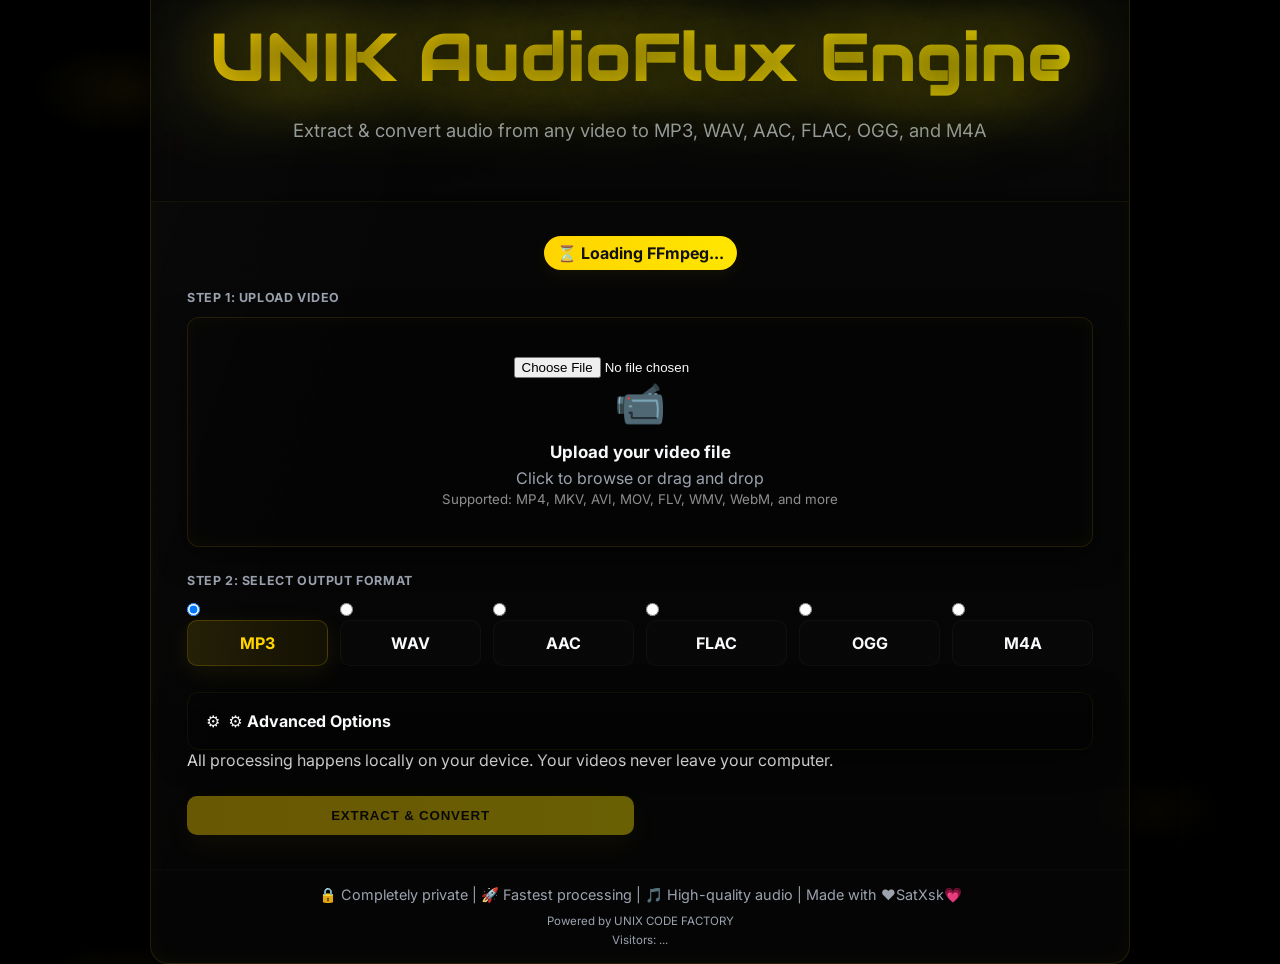
<file: index.html>
<!DOCTYPE html>
<html lang="en">
<head>
    <meta charset="UTF-8">
    <meta name="viewport" content="width=device-width, initial-scale=1.0">
    <meta name="description" content="Extract and convert audio from any video to MP3, WAV, AAC, FLAC, OGG, and M4A - 100% offline, secure, and free.">
    <meta name="theme-color" content="#000000">
    <meta name="apple-mobile-web-app-capable" content="yes">
    <meta name="apple-mobile-web-app-status-bar-style" content="black-translucent">
    <meta name="apple-mobile-web-app-title" content="UNIK AudioFlux Engine">
    <link rel="manifest" href="manifest.json">
    <link rel="apple-touch-icon" href="data:image/svg+xml,<svg xmlns='http://www.w3.org/2000/svg' viewBox='0 0 180 180'><rect fill='%23667eea' width='180' height='180'/><text x='90' y='100' font-size='80' font-weight='bold' fill='white' text-anchor='middle'>♪</text></svg>">
    <link href="https://fonts.googleapis.com/css2?family=Audiowide&family=Inter:wght@300;400;600;700&display=swap" rel="stylesheet">
    <title>UNIK AudioFlux Engine | Extract Audio UNLIMITED</title>
    <link rel="icon" type="image/jpeg" href="logo.jpg">
    <link rel="stylesheet" href="styles.css">
</head>
<body>
    <!-- Animated Lava Loader Modal -->
    <div class="loader-modal" id="loaderModal">
        <div class="loader-overlay"></div>
        <div class="loader-container">
            <div class="lava-core">
                <!-- Expanding waveform rings -->
                <div class="waveform-ring ring-1"></div>
                <div class="waveform-ring ring-2"></div>
                <div class="waveform-ring ring-3"></div>
                
                <!-- Main spinning lava liquid -->
                <div class="lava-liquid"></div>
                
                <!-- Orbiting particles -->
                <div class="orbit orbit-1">
                    <div class="particle particle-1"></div>
                </div>
                <div class="orbit orbit-2">
                    <div class="particle particle-2"></div>
                </div>
                <div class="orbit orbit-3">
                    <div class="particle particle-3"></div>
                </div>
                
                <!-- Glowing center core -->
                <div class="core-glow"></div>
            </div>
            <p class="loader-text">Extracting Audio Features...</p>
        </div>
    </div>

    <div class="container">
        <div class="header">
            <h1><span class="animated-title">UNIK AudioFlux Engine</span></h1>
            <p>Extract & convert audio from any video to MP3, WAV, AAC, FLAC, OGG, and M4A</p>
        </div>

        <div class="content">
            <!-- FFmpeg Status -->
            <div style="text-align: center; margin-bottom: 20px;">
                <div class="ffmpeg-badge" id="ffmpegStatus">⏳ Loading FFmpeg...</div>
            </div>

            <!-- Upload Section -->
            <div class="section">
                <div class="section-title">Step 1: Upload Video</div>
                <div class="upload-zone" id="uploadZone">
                    <input type="file" id="videoInput" accept="video/*" />
                    <div class="upload-icon">📹</div>
                    <div class="upload-text">
                        <h3>Upload your video file</h3>
                        <p>Click to browse or drag and drop</p>
                        <small>Supported: MP4, MKV, AVI, MOV, FLV, WMV, WebM, and more</small>
                    </div>
                </div>
                <div class="file-info" id="fileInfo">
                    <div class="file-icon">📄</div>
                    <div class="file-details">
                        <div class="file-name" id="fileName"></div>
                        <div class="file-size" id="fileSize"></div>
                    </div>
                    <button class="file-clear" id="fileClear" title="Clear">✕</button>
                </div>
            </div>

            <!-- Format Selection -->
            <div class="section">
                <div class="section-title">Step 2: Select Output Format</div>
                <div class="format-grid" id="formatGrid">
                    <div class="format-option">
                        <input type="radio" id="format-mp3" name="format" value="mp3" checked />
                        <label for="format-mp3" class="format-label">MP3</label>
                    </div>
                    <div class="format-option">
                        <input type="radio" id="format-wav" name="format" value="wav" />
                        <label for="format-wav" class="format-label">WAV</label>
                    </div>
                    <div class="format-option">
                        <input type="radio" id="format-aac" name="format" value="aac" />
                        <label for="format-aac" class="format-label">AAC</label>
                    </div>
                    <div class="format-option">
                        <input type="radio" id="format-flac" name="format" value="flac" />
                        <label for="format-flac" class="format-label">FLAC</label>
                    </div>
                    <div class="format-option">
                        <input type="radio" id="format-ogg" name="format" value="ogg" />
                        <label for="format-ogg" class="format-label">OGG</label>
                    </div>
                    <div class="format-option">
                        <input type="radio" id="format-m4a" name="format" value="m4a" />
                        <label for="format-m4a" class="format-label">M4A</label>
                    </div>
                </div>
            </div>

            <!-- Advanced Options -->
            <div class="section">
                <div class="advanced-options">
                    <div class="advanced-options-title collapsed" id="advancedToggle">⚙️ Advanced Options</div>
                    <div class="advanced-content" id="advancedContent">
                        <div class="option-group">
                            <label for="bitrateSelect">Audio Bitrate</label>
                            <select id="bitrateSelect">
                                <option value="128">128 kbps (Low)</option>
                                <option value="192" selected>192 kbps (Medium)</option>
                                <option value="256">256 kbps (High)</option>
                                <option value="320">320 kbps (Very High)</option>
                            </select>
                        </div>

                        <div class="option-group">
                            <label for="samplerateSelect">Sample Rate</label>
                            <select id="samplerateSelect">
                                <option value="44100">44.1 kHz (CD Quality)</option>
                                <option value="48000">48 kHz (Professional)</option>
                                <option value="96000">96 kHz (High Resolution)</option>
                            </select>
                        </div>

                        <div class="option-group">
                            <label for="channelSelect">Audio Channels</label>
                            <select id="channelSelect">
                                <option value="2" selected>Stereo (2 Channels)</option>
                                <option value="1">Mono (1 Channel)</option>
                            </select>
                        </div>
                    </div>
                </div>
                <div class="info-box">All processing happens locally on your device. Your videos never leave your computer.</div>
            </div>

            <!-- Status Box -->
            <div class="status-box" id="statusBox">
                <div class="status-message" id="statusMessage"></div>
                <div class="status-subtext" id="statusSubtext"></div>
                <div class="progress-container" id="progressContainer" style="display: none;">
                    <div class="progress-bar">
                        <div class="progress-fill" id="progressFill"></div>
                    </div>
                </div>
            </div>

            <!-- Download Section -->
            <div class="download-section" id="downloadSection">
                <div class="download-icon">✅</div>
                <div class="download-text">
                    <strong id="downloadFileName"></strong>
                    Ready to download
                </div>
                <button class="btn-download" id="downloadBtn">📥 Download Audio</button>
                <button class="btn-secondary" id="convertAgainBtn">Convert Another</button>
            </div>

            <!-- Action Buttons -->
            <div class="button-group" id="actionButtons">
                <button class="btn-primary" id="convertBtn" disabled>Extract & Convert</button>
            </div>
        </div>

        <div class="footer">
            <p>🔒 Completely private  | 🚀 Fastest processing | 🎵 High-quality audio | Made with ❤️SatXsk💗</p>
            <p style="margin-top: 10px; font-size: 0.8em;">Powered by UNIX CODE FACTORY</p>
            <p id="visitorCounter" style="margin-top: 5px; font-size: 0.8em;">Visitors: <span id="visitorCount">...</span></p>
        </div>
    </div>

    <!-- Cross-Origin Isolation Service Worker (fixes GitHub Pages loading) -->
    <script src="coi-serviceworker.min.js"></script>

    <!-- FFmpeg.wasm Scripts (local vendored files) -->
    <!-- Place real files in /ffmpeg as described in /ffmpeg/README.txt -->
    <script async src="ffmpeg/ffmpeg.min.js"></script>

    <!-- Service Worker Registration disabled in favor of coi-serviceworker
         which handles Cross-Origin headers required by FFmpeg.wasm -->

    <script>
        const { createFFmpeg, fetchFile } = FFmpeg;

        // State Management
        const state = {
            ffmpeg: null,
            videoFile: null,
            outputFormat: 'mp3',
            isProcessing: false,
            isFFmpegReady: false,
            generatedBlob: null,
        };

        // visitor counter helper
        function updateVisitorCount() {
            fetch('/visitor-count')
                .then((r) => r.json())
                .then((d) => {
                    document.getElementById('visitorCount').textContent = d.count;
                })
                .catch((e) => console.error('Error fetching visitor count', e));
        }

        // call once page loads, but only if served via http/https (not file://)
        window.addEventListener('load', () => {
            if (/^https?:/.test(location.protocol)) {
                updateVisitorCount();
            }
        });

        // DOM Elements
        const elements = {
            ffmpegStatus: document.getElementById('ffmpegStatus'),
            uploadZone: document.getElementById('uploadZone'),
            videoInput: document.getElementById('videoInput'),
            fileInfo: document.getElementById('fileInfo'),
            fileName: document.getElementById('fileName'),
            fileSize: document.getElementById('fileSize'),
            fileClear: document.getElementById('fileClear'),
            formatGrid: document.getElementById('formatGrid'),
            advancedToggle: document.getElementById('advancedToggle'),
            advancedContent: document.getElementById('advancedContent'),
            bitrateSelect: document.getElementById('bitrateSelect'),
            samplerateSelect: document.getElementById('samplerateSelect'),
            channelSelect: document.getElementById('channelSelect'),
            statusBox: document.getElementById('statusBox'),
            statusMessage: document.getElementById('statusMessage'),
            statusSubtext: document.getElementById('statusSubtext'),
            progressContainer: document.getElementById('progressContainer'),
            progressFill: document.getElementById('progressFill'),
            downloadSection: document.getElementById('downloadSection'),
            downloadFileName: document.getElementById('downloadFileName'),
            downloadBtn: document.getElementById('downloadBtn'),
            convertAgainBtn: document.getElementById('convertAgainBtn'),
            convertBtn: document.getElementById('convertBtn'),
            actionButtons: document.getElementById('actionButtons'),
        };

        // Initialize FFmpeg using createFFmpeg (network-first)
        async function initFFmpeg() {
            try {
                // Ensure the FFmpeg script bundle is present (vendored in /ffmpeg)
                if (typeof FFmpeg === 'undefined') {
                    elements.ffmpegStatus.textContent = '❌ FFmpeg scripts missing';
                    showStatus('error', 'FFmpeg Not Found', 'Place ffmpeg.min.js, ffmpeg-core.js, and ffmpeg-core.wasm in /ffmpeg. See /ffmpeg/README.txt');
                    return;
                }

                // createFFmpeg will load core from local /ffmpeg
                state.ffmpeg = createFFmpeg({
                    log: true,
                    corePath: 'ffmpeg/ffmpeg-core.js'
                });

                // Logger and progress hooks
                try { state.ffmpeg.setLogger(({ type, message }) => console.log(`[FFmpeg ${type}] ${message}`)); } catch (e) {}
                try { state.ffmpeg.setProgress(({ ratio }) => updateProgress(Math.round(ratio * 100))); } catch (e) {}

                elements.ffmpegStatus.textContent = '⏳ Loading FFmpeg...';
                await state.ffmpeg.load();

                state.isFFmpegReady = true;
                elements.ffmpegStatus.textContent = '✅ Ready to use';
                elements.ffmpegStatus.classList.add('ready');
                elements.convertBtn.disabled = false;
            } catch (error) {
                console.error('FFmpeg initialization failed:', error);
                showStatus('error', 'FFmpeg Failed', 'Failed to load FFmpeg. Please refresh the page.');
                elements.ffmpegStatus.textContent = '❌ FFmpeg Failed';
            }
        }

        // Initialize on page load
        window.addEventListener('load', initFFmpeg);

        // Upload Zone Handlers
        elements.uploadZone.addEventListener('click', () => {
            elements.videoInput.click();
        });

        elements.uploadZone.addEventListener('dragover', (e) => {
            e.preventDefault();
            elements.uploadZone.classList.add('drag-over');
        });

        elements.uploadZone.addEventListener('dragleave', () => {
            elements.uploadZone.classList.remove('drag-over');
        });

        elements.uploadZone.addEventListener('drop', (e) => {
            e.preventDefault();
            elements.uploadZone.classList.remove('drag-over');
            const files = e.dataTransfer.files;
            if (files.length > 0) {
                handleFileSelect(files[0]);
            }
        });

        elements.videoInput.addEventListener('change', (e) => {
            if (e.target.files.length > 0) {
                handleFileSelect(e.target.files[0]);
            }
        });

        function handleFileSelect(file) {
            if (!file.type.startsWith('video/')) {
                showStatus('error', 'Invalid File', 'Please upload a video file.');
                return;
            }

            state.videoFile = file;
            elements.fileName.textContent = file.name;
            elements.fileSize.textContent = `${(file.size / (1024 * 1024)).toFixed(2)} MB`;
            elements.fileInfo.classList.add('show');
            elements.convertBtn.disabled = false;
        }

        elements.fileClear.addEventListener('click', () => {
            state.videoFile = null;
            elements.videoInput.value = '';
            elements.fileInfo.classList.remove('show');
            elements.convertBtn.disabled = true;
            elements.downloadSection.classList.remove('show');
            elements.statusBox.classList.remove('show');
        });

        // Format Selection
        document.querySelectorAll('input[name="format"]').forEach((radio) => {
            radio.addEventListener('change', (e) => {
                state.outputFormat = e.target.value;
            });
        });

        // Advanced Options Toggle
        elements.advancedToggle.addEventListener('click', () => {
            elements.advancedToggle.classList.toggle('collapsed');
            elements.advancedContent.classList.toggle('show');
        });

        // Status Display
        function showStatus(type, title, message, showProgress = false) {
            elements.statusBox.className = `status-box show ${type}`;
            elements.statusMessage.textContent = title;
            elements.statusSubtext.textContent = message;

            if (showProgress) {
                elements.progressContainer.style.display = 'block';
                elements.progressFill.style.width = '0%';
            } else {
                elements.progressContainer.style.display = 'none';
            }
        }

        function updateProgress(percentage) {
            elements.progressFill.style.width = `${Math.min(percentage, 100)}%`;
        }

        // Main Conversion Function
        elements.convertBtn.addEventListener('click', async () => {
            if (!state.videoFile) {
                showStatus('error', 'No File Selected', 'Please upload a video file first.');
                return;
            }

            if (!state.isFFmpegReady) {
                showStatus('error', 'FFmpeg Not Ready', 'Please wait for FFmpeg to load.');
                return;
            }

            await convertVideo();
        });

        async function convertVideo() {
            state.isProcessing = true;
            elements.convertBtn.disabled = true;
            elements.downloadSection.classList.remove('show');
            updateProgress(0);
            showStatus('info', 'Processing', 'Loading video file...', true);
            
            // Show the animated lava loader
            document.getElementById('loaderModal').classList.add('show');

            try {
            const originalName = state.videoFile.name || 'input';
            const originalExt = originalName.split('.').pop() || 'mp4';
            const inputFileName = `input.${originalExt}`;
            const outputFileName = `output.${state.outputFormat}`;

            // Load video file into FFmpeg FS
            updateProgress(15);
            const videoData = await fetchFile(state.videoFile);
            state.ffmpeg.FS('writeFile', inputFileName, videoData);

                // Build FFmpeg command
                updateProgress(30);
                const bitrate = elements.bitrateSelect.value;
                const samplerate = elements.samplerateSelect.value;
                const channels = elements.channelSelect.value;

                let ffmpegCommand = [
                    '-i', inputFileName,
                    '-vn', // No video
                    '-acodec',
                ];

                // Set audio codec based on format
                const codecMap = {
                    'mp3': 'libmp3lame',
                    'wav': 'pcm_s16le',
                    'aac': 'aac',
                    'flac': 'flac',
                    'ogg': 'libvorbis',
                    'm4a': 'aac',
                };

                ffmpegCommand.push(codecMap[state.outputFormat] || 'libmp3lame');
                ffmpegCommand.push('-b:a', `${bitrate}k`);
                ffmpegCommand.push('-ar', samplerate);
                ffmpegCommand.push('-ac', channels);
                ffmpegCommand.push(outputFileName);

                // Run conversion (use run with args)
                updateProgress(50);
                showStatus('info', 'Converting', `Converting to ${state.outputFormat.toUpperCase()}...`, true);
                await state.ffmpeg.run(...ffmpegCommand);

                // Fetch output from FS
                updateProgress(85);
                const data = state.ffmpeg.FS('readFile', outputFileName);
                const mimeMap = {
                    mp3: 'audio/mpeg',
                    wav: 'audio/wav',
                    aac: 'audio/aac',
                    flac: 'audio/flac',
                    ogg: 'audio/ogg',
                    m4a: 'audio/mp4'
                };
                const blob = new Blob([data.buffer], { type: mimeMap[state.outputFormat] || 'audio/mpeg' });
                state.generatedBlob = blob;

                // Clean up (remove from MEMFS)
                updateProgress(95);
                try { state.ffmpeg.FS('unlink', inputFileName); } catch (e) {}
                try { state.ffmpeg.FS('unlink', outputFileName); } catch (e) {}

                updateProgress(100);
                showStatus('success', 'Conversion Complete!', `Audio extracted and converted to ${state.outputFormat.toUpperCase()}`);
                showDownloadSection();
            } catch (error) {
                console.error('Conversion error:', error);
                showStatus('error', 'Conversion Failed', error.message || 'An error occurred during conversion.');
            } finally {
                state.isProcessing = false;
                elements.convertBtn.disabled = false;
                // Hide the animated lava loader
                document.getElementById('loaderModal').classList.remove('show');
            }
        }

        function showDownloadSection() {
            const outputFileName = `sathishaudflxen.${state.outputFormat}`;
            elements.downloadFileName.textContent = outputFileName;
            elements.downloadSection.classList.add('show');
        }

        // Download Handler
        elements.downloadBtn.addEventListener('click', () => {
            if (!state.generatedBlob) return;

            const url = URL.createObjectURL(state.generatedBlob);
            const a = document.createElement('a');
            a.href = url;
            a.download = `sathishaudflxen.${state.outputFormat}`;
            document.body.appendChild(a);
            a.click();
            document.body.removeChild(a);
            URL.revokeObjectURL(url);
        });

        // Convert Another Handler
        elements.convertAgainBtn.addEventListener('click', () => {
            elements.videoInput.value = '';
            state.videoFile = null;
            elements.fileInfo.classList.remove('show');
            elements.downloadSection.classList.remove('show');
            elements.statusBox.classList.remove('show');
            elements.convertBtn.disabled = true;
            elements.videoInput.click();
        });

        // ==================== ADVANCED FEATURES ====================

        // PWA Install Prompt Handling
        let installPrompt = null;
        window.addEventListener('beforeinstallprompt', (e) => {
            e.preventDefault();
            installPrompt = e;
            console.log('[App] PWA install prompt ready');
        });

        // Memory Monitoring
        function checkMemory() {
            if (state.videoFile) {
                const fileSizeMB = state.videoFile.size / (1024 * 1024);
                if (fileSizeMB > 1500) {
                    console.warn(`[App] Large file detected: ${fileSizeMB.toFixed(2)} MB`);
                    console.warn('[App] This may consume significant memory. Processing may be slow.');
                }
            }
        }

        // Performance Monitoring
        function logPerformance(startTime, stage) {
            const elapsed = Date.now() - startTime;
            console.log(`[Performance] ${stage}: ${elapsed}ms`);
        }

        // Enhanced File Selection with Memory Check
        const originalHandleFileSelect = handleFileSelect;
        function handleFileSelect(file) {
            if (!file.type.startsWith('video/')) {
                showStatus('error', 'Invalid File', 'Please upload a video file.');
                return;
            }

            // Check file size
            const fileSizeMB = file.size / (1024 * 1024);
            if (fileSizeMB > 4000) {
                showStatus('warning', 'Large File Warning', `File is ${fileSizeMB.toFixed(2)} MB. Processing may be slow or fail. Consider using a smaller file.`);
                // Still proceed but user is warned
            }

            state.videoFile = file;
            elements.fileName.textContent = file.name;
            elements.fileSize.textContent = `${fileSizeMB.toFixed(2)} MB`;
            elements.fileInfo.classList.add('show');
            elements.convertBtn.disabled = false;
            
            console.log(`[App] File selected: ${file.name} (${fileSizeMB.toFixed(2)} MB)`);
        }

        // Save User Preferences
        function savePreferences() {
            const prefs = {
                format: state.outputFormat,
                bitrate: elements.bitrateSelect.value,
                samplerate: elements.samplerateSelect.value,
                channels: elements.channelSelect.value,
            };
            localStorage.setItem('everyvideoPrefs', JSON.stringify(prefs));
            console.log('[App] User preferences saved');
        }

        // Load User Preferences
        function loadPreferences() {
            try {
                const prefs = JSON.parse(localStorage.getItem('everyvideoPrefs'));
                if (prefs) {
                    // Restore format
                    document.getElementById(`format-${prefs.format}`)?.click?.();
                    
                    // Restore quality settings
                    elements.bitrateSelect.value = prefs.bitrate || '192';
                    elements.samplerateSelect.value = prefs.samplerate || '44100';
                    elements.channelSelect.value = prefs.channels || '2';
                    
                    console.log('[App] User preferences loaded');
                }
            } catch (e) {
                console.log('[App] No saved preferences found');
            }
        }

        // Auto-save preferences when changed
        [elements.bitrateSelect, elements.samplerateSelect, elements.channelSelect].forEach(el => {
            el?.addEventListener?.('change', savePreferences);
        });
        document.querySelectorAll('input[name="format"]').forEach(radio => {
            radio.addEventListener('change', savePreferences);
        });

        // Load preferences on startup
        document.addEventListener('DOMContentLoaded', loadPreferences);

        // Page Visibility Handling
        document.addEventListener('visibilitychange', () => {
            if (document.hidden) {
                console.log('[App] App hidden');
            } else {
                console.log('[App] App visible');
            }
        });

        // Unload Warning
        window.addEventListener('beforeunload', (e) => {
            if (state.isProcessing) {
                e.preventDefault();
                e.returnValue = '';
                return false;
            }
        });

        // Error Boundary
        window.addEventListener('error', (event) => {
            console.error('[App Error]', event.error);
            showStatus('error', 'Application Error', event.error?.message || 'An unexpected error occurred.');
        });

        // Log App Version & Info
        console.log('%c🎵 UNIK AudioFlux Engine ✨', 'color: #ffd400; font-size: 14px; font-weight: bold;');
        console.log('%cVersion 1.0.0 | February 2026', 'color: #8b5cf6; font-size: 12px;');
        console.log('%c✅ 100% SECURE | 🔒 Private | 🚀 Fast', 'color: #10b981; font-size: 12px;');
        console.log('Made with ❤️ for quality audio conversion');

        // Keyboard Shortcuts
        document.addEventListener('keydown', (e) => {
            // Ctrl/Cmd + Enter to convert
            if ((e.ctrlKey || e.metaKey) && e.key === 'Enter') {
                if (!elements.convertBtn.disabled && !state.isProcessing) {
                    elements.convertBtn.click();
                }
            }
            // Ctrl/Cmd + K to clear
            if ((e.ctrlKey || e.metaKey) && e.key === 'k') {
                e.preventDefault();
                elements.fileClear?.click?.();
            }
        });

        console.log('[App] ✅ All modules loaded successfully');

        // ==================== THUNDER STARS CURSOR EFFECT ====================

        // Cursor particle effect configuration
        const cursorEffectConfig = {
            throttleMs: 30,
            spawnChance: 0.6,
            particleLifetime: 800,
            clickEffectIntensity: 8
        };

        let lastParticleTime = 0;

        // Particle types pool
        const particleTypes = ['spark','star'];

        /**
         * Create a spark/thunder/star particle at given coordinates
         */
        function createParticle(x, y, type = 'spark') {
            const particle = document.createElement('div');
            particle.className = `spark ${type}`;
            
            // Add emoji content directly
            const emojiMap = {
                'spark': '✨',
               
                'star': '⭐'
            };
            particle.textContent = emojiMap[type] || '✨';
            
            // Random burst direction (angles 0-360 degrees)
            const angle = Math.random() * Math.PI * 2;
            const distance = 60 + Math.random() * 100;
            const tx = Math.cos(angle) * distance;
            const ty = Math.sin(angle) * distance;
            
            // Set CSS custom properties for animation
            particle.style.setProperty('--tx', `${tx}px`);
            particle.style.setProperty('--ty', `${ty}px`);
            particle.style.left = `${x}px`;
            particle.style.top = `${y}px`;
            
            document.body.appendChild(particle);
            
            // Auto-remove after animation completes
            setTimeout(() => {
                particle.remove();
            }, cursorEffectConfig.particleLifetime);
        }

        /**
         * Create ring glow effect on click/tap
         */
        function createGlowRing(x, y) {
            const ring = document.createElement('div');
            ring.className = 'glow-ring';
            ring.style.left = `${x}px`;
            ring.style.top = `${y}px`;
            
            document.body.appendChild(ring);
            
            // Auto-remove after animation
            setTimeout(() => {
                ring.remove();
            }, 800);
        }

        /**
         * Create burst effect on click with multiple particles
         */
        function createBurstEffect(x, y) {
            createGlowRing(x, y);
            
            // Spawn multiple particles in burst
            for (let i = 0; i < cursorEffectConfig.clickEffectIntensity; i++) {
                setTimeout(() => {
                    const type = particleTypes[Math.floor(Math.random() * particleTypes.length)];
                    createParticle(x, y, type);
                }, i * 40);
            }
        }

        /**
         * Mouse move event - trail effect
         */
        document.addEventListener('mousemove', (e) => {
            const now = Date.now();
            
            // Throttle particle creation
            if (now - lastParticleTime < cursorEffectConfig.throttleMs) {
                return;
            }
            
            // Probabilistic spawning for performance
            if (Math.random() > cursorEffectConfig.spawnChance) {
                return;
            }
            
            lastParticleTime = now;
            
            // Random particle type
            const type = particleTypes[Math.floor(Math.random() * particleTypes.length)];
            createParticle(e.clientX, e.clientY, type);
            console.log(`[Cursor] Created ${type} particle at (${e.clientX}, ${e.clientY})`);
        });

        /**
         * Mouse click event - burst effect
         */
        document.addEventListener('click', (e) => {
            console.log(`[Cursor] Click detected at (${e.clientX}, ${e.clientY}) - creating burst`);
            createBurstEffect(e.clientX, e.clientY);
        });

        /**
         * Touch move event - trail effect for mobile
         */
        document.addEventListener('touchmove', (e) => {
            const now = Date.now();
            
            if (now - lastParticleTime < cursorEffectConfig.throttleMs * 1.5) {
                return;
            }
            
            if (Math.random() > cursorEffectConfig.spawnChance * 1.2) {
                return;
            }
            
            lastParticleTime = now;
            
            // Process each touch point
            Array.from(e.touches).forEach(touch => {
                const type = particleTypes[Math.floor(Math.random() * particleTypes.length)];
                createParticle(touch.clientX, touch.clientY, type);
            });
        }, { passive: true });

        /**
         * Touch start event - burst effect on tap
         */
        document.addEventListener('touchstart', (e) => {
            Array.from(e.touches).forEach(touch => {
                createBurstEffect(touch.clientX, touch.clientY);
            });
        }, { passive: true });

        console.log('[App] 🎆 Thunder Stars Cursor Effect initialized');
    </script>
</body>
</html>
</file>
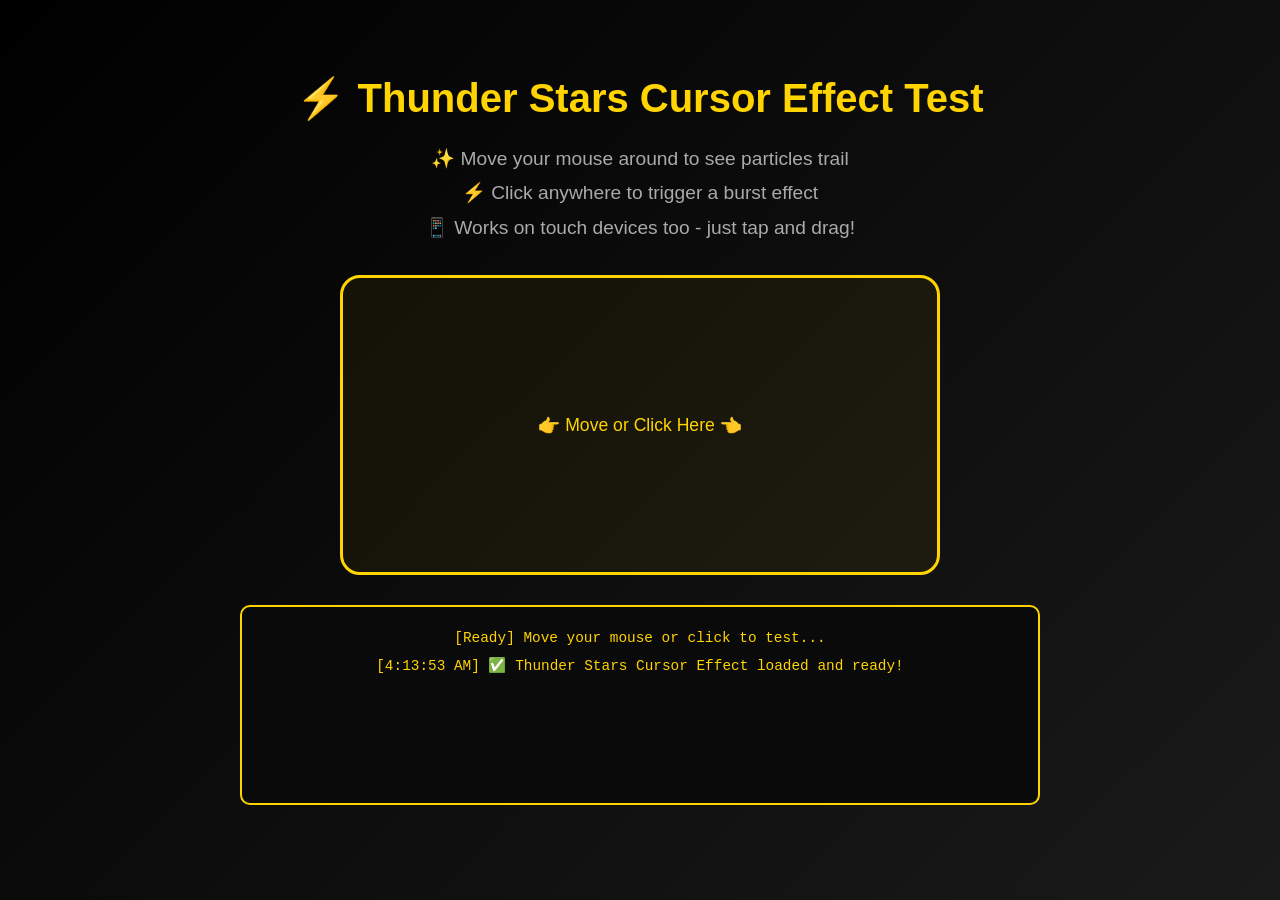
<file: CURSOR_EFFECT_TEST.html>
<!DOCTYPE html>
<html lang="en">
<head>
    <meta charset="UTF-8">
    <meta name="viewport" content="width=device-width, initial-scale=1.0">
    <title>Thunder Stars Cursor Effect Test</title>
    <style>
        * {
            margin: 0;
            padding: 0;
            box-sizing: border-box;
        }

        body {
            width: 100%;
            height: 100vh;
            background: linear-gradient(135deg, #000000 0%, #1a1a1a 100%);
            display: flex;
            align-items: center;
            justify-content: center;
            font-family: 'Arial', sans-serif;
            color: #fff;
            overflow: hidden;
        }

        .container {
            text-align: center;
        }

        h1 {
            font-size: 2.5rem;
            margin-bottom: 20px;
            color: #ffd400;
        }

        .instructions {
            font-size: 1.2rem;
            color: #aaa;
            margin-bottom: 30px;
            line-height: 1.8;
        }

        .test-area {
            width: 600px;
            height: 300px;
            border: 3px solid #ffd400;
            border-radius: 20px;
            margin: 30px auto;
            display: flex;
            align-items: center;
            justify-content: center;
            background: rgba(255, 212, 0, 0.05);
            cursor: pointer;
        }

        .test-area:hover {
            background: rgba(255, 212, 0, 0.1);
            box-shadow: 0 0 30px rgba(255, 212, 0, 0.3);
        }

        .test-area p {
            font-size: 1.1rem;
            color: #ffd400;
        }

        .console-output {
            width: 800px;
            height: 200px;
            background: #0a0a0a;
            border: 2px solid #ffd400;
            border-radius: 10px;
            margin: 20px auto;
            padding: 15px;
            font-family: 'Courier New', monospace;
            font-size: 0.9rem;
            overflow-y: auto;
            color: #ffd400;
        }

        .log-entry {
            margin: 5px 0;
            padding: 3px;
        }

        /* Cursor effect CSS */
        .spark {
            position: fixed;
            pointer-events: none;
            z-index: 9998;
            will-change: transform, opacity;
            font-size: 1.3rem;
            line-height: 1;
            display: flex;
            align-items: center;
            justify-content: center;
        }

        .spark.spark {
            animation: sparkBurst 0.8s cubic-bezier(0.36, 0.07, 0.19, 0.97) forwards;
        }

        .spark.thunder {
            animation: thunderBurst 0.6s cubic-bezier(0.34, 1.56, 0.64, 1) forwards;
        }

        .spark.star {
            animation: starBurst 0.7s cubic-bezier(0.34, 1.56, 0.64, 1) forwards;
        }

        @keyframes sparkBurst {
            0% {
                opacity: 1;
                transform: translate(0, 0) scale(1);
                filter: drop-shadow(0 0 12px rgba(255, 212, 0, 1))
                        drop-shadow(0 0 24px rgba(255, 168, 0, 0.8));
            }
            100% {
                opacity: 0;
                transform: translate(var(--tx), var(--ty)) scale(0.1);
                filter: drop-shadow(0 0 2px rgba(255, 212, 0, 0));
            }
        }

        @keyframes thunderBurst {
            0% {
                opacity: 1;
                transform: translate(0, 0) scale(1.2) rotateZ(0deg);
                filter: drop-shadow(0 0 15px rgba(255, 212, 0, 1))
                        drop-shadow(0 0 30px rgba(255, 168, 0, 0.9));
            }
            100% {
                opacity: 0;
                transform: translate(var(--tx), var(--ty)) scale(0.05) rotateZ(180deg);
            }
        }

        @keyframes starBurst {
            0% {
                opacity: 1;
                transform: translate(0, 0) scale(1) rotateZ(0deg);
                filter: drop-shadow(0 0 10px rgba(255, 212, 0, 1));
            }
            100% {
                opacity: 0;
                transform: translate(var(--tx), var(--ty)) scale(0.1) rotateZ(360deg);
            }
        }

        .glow-ring {
            position: fixed;
            pointer-events: none;
            z-index: 9998;
            border: 2px solid rgba(255, 212, 0, 0.6);
            border-radius: 50%;
            animation: ringExpand 0.8s cubic-bezier(0.25, 0.46, 0.45, 0.94) forwards;
        }

        @keyframes ringExpand {
            0% {
                width: 20px;
                height: 20px;
                opacity: 1;
                box-shadow: 0 0 20px rgba(255, 212, 0, 0.8);
                transform: translate(-50%, -50%);
            }
            100% {
                width: 80px;
                height: 80px;
                opacity: 0;
                box-shadow: 0 0 60px rgba(255, 212, 0, 0);
                transform: translate(-50%, -50%);
            }
        }
    </style>
</head>
<body>
    <div class="container">
        <h1>⚡ Thunder Stars Cursor Effect Test</h1>
        <div class="instructions">
            <p>✨ Move your mouse around to see particles trail</p>
            <p>⚡ Click anywhere to trigger a burst effect</p>
            <p>📱 Works on touch devices too - just tap and drag!</p>
        </div>

        <div class="test-area">
            <p>👉 Move or Click Here 👈</p>
        </div>

        <div class="console-output" id="consoleOutput">
            <div class="log-entry">[Ready] Move your mouse or click to test...</div>
        </div>
    </div>

    <script>
        const consoleOutput = document.getElementById('consoleOutput');
        const maxLogs = 20;
        let logCount = 0;

        function addLog(message) {
            const logEntry = document.createElement('div');
            logEntry.className = 'log-entry';
            logEntry.textContent = `[${new Date().toLocaleTimeString()}] ${message}`;
            consoleOutput.appendChild(logEntry);
            
            logCount++;
            if (logCount > maxLogs) {
                const firstChild = consoleOutput.firstChild;
                if (firstChild) firstChild.remove();
            }
            
            consoleOutput.scrollTop = consoleOutput.scrollHeight;
        }

        // Cursor effect config
        const cursorEffectConfig = {
            throttleMs: 30,
            spawnChance: 0.6,
            particleLifetime: 800,
            clickEffectIntensity: 8
        };

        let lastParticleTime = 0;
        const particleTypes = ['spark', 'thunder', 'star'];

        function createParticle(x, y, type = 'spark') {
            const particle = document.createElement('div');
            particle.className = `spark ${type}`;
            
            const emojiMap = {
                'spark': '✨',
                'thunder': '⚡',
                'star': '⭐'
            };
            particle.textContent = emojiMap[type] || '✨';
            
            const angle = Math.random() * Math.PI * 2;
            const distance = 60 + Math.random() * 100;
            const tx = Math.cos(angle) * distance;
            const ty = Math.sin(angle) * distance;
            
            particle.style.setProperty('--tx', `${tx}px`);
            particle.style.setProperty('--ty', `${ty}px`);
            particle.style.left = `${x}px`;
            particle.style.top = `${y}px`;
            
            document.body.appendChild(particle);
            
            setTimeout(() => {
                particle.remove();
            }, cursorEffectConfig.particleLifetime);
            
            addLog(`✓ ${type.toUpperCase()} particle at (${Math.round(x)}, ${Math.round(y)})`);
        }

        function createGlowRing(x, y) {
            const ring = document.createElement('div');
            ring.className = 'glow-ring';
            ring.style.left = `${x}px`;
            ring.style.top = `${y}px`;
            
            document.body.appendChild(ring);
            
            setTimeout(() => {
                ring.remove();
            }, 800);
        }

        function createBurstEffect(x, y) {
            addLog(`💥 BURST EFFECT triggered at (${Math.round(x)}, ${Math.round(y)})`);
            createGlowRing(x, y);
            
            for (let i = 0; i < cursorEffectConfig.clickEffectIntensity; i++) {
                setTimeout(() => {
                    const type = particleTypes[Math.floor(Math.random() * particleTypes.length)];
                    createParticle(x, y, type);
                }, i * 40);
            }
        }

        // Mouse events
        document.addEventListener('mousemove', (e) => {
            const now = Date.now();
            
            if (now - lastParticleTime < cursorEffectConfig.throttleMs) {
                return;
            }
            
            if (Math.random() > cursorEffectConfig.spawnChance) {
                return;
            }
            
            lastParticleTime = now;
            const type = particleTypes[Math.floor(Math.random() * particleTypes.length)];
            createParticle(e.clientX, e.clientY, type);
        });

        document.addEventListener('click', (e) => {
            createBurstEffect(e.clientX, e.clientY);
        });

        // Touch events
        document.addEventListener('touchmove', (e) => {
            const now = Date.now();
            if (now - lastParticleTime < cursorEffectConfig.throttleMs * 1.5) {
                return;
            }
            lastParticleTime = now;
            
            Array.from(e.touches).forEach(touch => {
                const type = particleTypes[Math.floor(Math.random() * particleTypes.length)];
                createParticle(touch.clientX, touch.clientY, type);
            });
        }, { passive: true });

        document.addEventListener('touchstart', (e) => {
            Array.from(e.touches).forEach(touch => {
                createBurstEffect(touch.clientX, touch.clientY);
            });
        }, { passive: true });

        addLog('✅ Thunder Stars Cursor Effect loaded and ready!');
    </script>
</body>
</html>
</file>
<file: styles.css>
/* UNIK AudioFlux Engine — Neon Black & Yellow Theme
   Premium black + neon yellow glitz with site-wide animations
   Extracted from inline styles in index.html and refactored here.
*/

:root{
    --bg:#000000; /* deep black */
    --panel:#0b0b0b; /* slight off-black for panels */
    --glass: rgba(255,255,255,0.02);
    --neon:#ffd400; /* primary neon yellow */
    --neon-2:#ffe600; /* softer neon */
    --accent:#ffe36b;
    --muted:#9ca3af; /* gray */
    --text:#f8f9fb; /* near-white */
    --shadow: 0 6px 20px rgba(0,0,0,0.7);
}

*{box-sizing:border-box;margin:0;padding:0}

html,body{height:100%}

body{
    font-family: 'Inter', system-ui, -apple-system, "Segoe UI", Roboto, 'Audiowide', sans-serif;
    background: radial-gradient(1200px 600px at 10% 10%, rgba(255,212,0,0.06), transparent 8%),
                radial-gradient(900px 500px at 90% 90%, rgba(255,212,0,0.03), transparent 8%),
                var(--bg);
    color:var(--text);
    min-height:100vh;
    display:flex;
    align-items:center;
    justify-content:center;
    padding:28px;
    -webkit-font-smoothing:antialiased; -moz-osx-font-smoothing:grayscale;
}

.container{
    width:100%; max-width:980px; border-radius:18px; overflow:hidden; box-shadow:var(--shadow);
    background: linear-gradient(180deg, rgba(255,255,255,0.02), rgba(255,255,255,0.01));
    /* glassmorphism core */
    background-color: rgba(6,6,6,0.45);
    backdrop-filter: blur(10px) saturate(120%);
    -webkit-backdrop-filter: blur(10px) saturate(120%);
    border: 1px solid rgba(255,212,0,0.12);
    box-shadow: 0 8px 40px rgba(0,0,0,0.7), 0 0 24px rgba(255,212,0,0.03) inset;
    transform: translateY(0);
    animation: panelEntrance 800ms cubic-bezier(.2,.9,.3,1);
}

@keyframes panelEntrance{
    from{opacity:0; transform: translateY(22px) scale(.995)}
    to{opacity:1; transform: translateY(0) scale(1)}
}

.header{
    padding:60px 36px; text-align:center; position:relative; overflow:hidden;
    background: linear-gradient(90deg, rgba(0,0,0,0.45), rgba(0,0,0,0.28));
    border-bottom: 1px solid rgba(255,212,0,0.06);
    backdrop-filter: blur(8px);
}

.header h1{font-size:4rem;font-weight:900;letter-spacing: -1px;display:flex;align-items:center;justify-content:center;margin:20px 0;}

/* UNIK AudioFlux Engine title with smoke effect */
.animated-title{
    font-family: 'Audiowide', 'Inter', sans-serif; font-size:4rem; font-weight:900; color:var(--neon);
    text-transform:none; position:relative; z-index:2;
    background: linear-gradient(90deg, var(--neon), var(--neon-2));
    -webkit-background-clip:text; background-clip:text; color:transparent;
    text-shadow: 0 0 40px rgba(0, 0, 0, 0.8),
                 0 0 80px rgb(255, 238, 0),
                 0 0 120px rgba(0, 0, 0, 0.76);
    letter-spacing: 2px;
}

/* Cinematic text reveal effect - REMOVED */
/* @keyframes cinematicReveal{
    0%{
        opacity: 0;
        transform: scaleX(0.3) translateX(-40px);
        clip-path: inset(0 100% 0 0);
    }
    50%{
        opacity: 1;
    }
    100%{
        opacity: 1;
        transform: scaleX(1) translateX(0);
        clip-path: inset(0 0 0 0);
    }
} */

/* Magical multi-layer glow effect - REMOVED */
/* @keyframes magicalGlowPulse{
    0%{
        filter: drop-shadow(0 3px 8px rgba(255,212,0,0.15))
                drop-shadow(0 0 20px rgba(255,212,0,0.1))
                drop-shadow(0 0 40px rgba(255,168,0,0.05));
        text-shadow: 0 0 10px rgba(255,212,0,0.3),
                     0 0 20px rgba(255,212,0,0.15);
    }
    50%{
        filter: drop-shadow(0 6px 20px rgba(255,212,0,0.35))
                drop-shadow(0 0 40px rgba(255,212,0,0.2))
                drop-shadow(0 0 80px rgba(255,168,0,0.15));
        text-shadow: 0 0 20px rgba(255,212,0,0.6),
                     0 0 40px rgba(255,212,0,0.3),
                     0 0 60px rgba(255,168,0,0.2);
    }
    100%{
        filter: drop-shadow(0 3px 8px rgba(255,212,0,0.15))
                drop-shadow(0 0 20px rgba(255,212,0,0.1))
                drop-shadow(0 0 40px rgba(255,168,0,0.05));
        text-shadow: 0 0 10px rgba(255,212,0,0.3),
                     0 0 20px rgba(255,212,0,0.15);
    }
} */

/* Shimmering magical effect overlay - REMOVED */
/* @keyframes textShimmerEffect{
    0%{
        background-position: 0% 50%;
    }
    50%{
        background-position: 100% 50%;
    }
    100%{
        background-position: 0% 50%;
    }
} */

/* Electric Flux Blink Glow - REMOVED */
/* @keyframes electricFluxBlink{
    0%{
        text-shadow: 0 0 20px rgba(255,212,0,0.5),
                     0 0 40px rgba(255,168,0,0.3),
                     0 0 60px rgba(255,100,0,0.1);
        filter: drop-shadow(0 0 10px rgba(255,212,0,0.3))
                drop-shadow(0 0 20px rgba(255,168,0,0.15));
    }
    25%{
        text-shadow: 0 0 30px rgba(255,212,0,0.8),
                     0 0 60px rgba(255,168,0,0.5),
                     0 0 90px rgba(255,100,0,0.3),
                     0 0 120px rgba(255,212,0,0.2);
        filter: drop-shadow(0 0 15px rgba(255,212,0,0.6))
                drop-shadow(0 0 35px rgba(255,168,0,0.35))
                drop-shadow(0 0 60px rgba(255,100,0,0.15));
    }
    50%{
        text-shadow: 0 0 50px rgba(255,212,0,1),
                     0 0 80px rgba(255,168,0,0.7),
                     0 0 120px rgba(255,100,0,0.5),
                     0 0 160px rgba(255,212,0,0.4);
        filter: drop-shadow(0 0 20px rgba(255,212,0,0.8))
                drop-shadow(0 0 45px rgba(255,168,0,0.5))
                drop-shadow(0 0 80px rgba(255,100,0,0.25));
    }
    75%{
        text-shadow: 0 0 30px rgba(255,212,0,0.8),
                     0 0 60px rgba(255,168,0,0.5),
                     0 0 90px rgba(255,100,0,0.3),
                     0 0 120px rgba(255,212,0,0.2);
        filter: drop-shadow(0 0 15px rgba(255,212,0,0.6))
                drop-shadow(0 0 35px rgba(255,168,0,0.35))
                drop-shadow(0 0 60px rgba(255,100,0,0.15));
    }
    100%{
        text-shadow: 0 0 20px rgba(255,212,0,0.5),
                     0 0 40px rgba(255,168,0,0.3),
                     0 0 60px rgba(255,100,0,0.1);
        filter: drop-shadow(0 0 10px rgba(255,212,0,0.3))
                drop-shadow(0 0 20px rgba(255,168,0,0.15));
    }
} */

.header p{margin-top:15px;font-size:1.15rem;color:var(--muted)}

.content{padding:34px 36px}
.section{margin-bottom:26px}
.section-title{font-size:0.78rem;font-weight:700;color:var(--muted);text-transform:uppercase;margin-bottom:12px;letter-spacing:0.6px}

/* Upload zone: glass panel with neon accent */
.upload-zone{
    border-radius:12px;padding:38px 18px;text-align:center;cursor:pointer;position:relative;overflow:hidden;
    background: rgba(0,0,0,0.45);
    backdrop-filter: blur(8px) saturate(120%);
    -webkit-backdrop-filter: blur(8px) saturate(120%);
    border: 1px solid rgba(255,212,0,0.12);
    box-shadow: 0 8px 30px rgba(0,0,0,0.6), 0 0 18px rgba(255,212,0,0.03) inset;
    transition:transform .28s cubic-bezier(.2,.9,.3,1), box-shadow .28s ease;
}
.upload-zone:hover{transform:translateY(-6px); box-shadow: 0 18px 48px rgba(0,0,0,0.7), 0 0 32px rgba(255,212,0,0.08) inset}
.upload-zone.drag-over{transform:scale(1.02); border-color: rgba(255,212,0,0.32); box-shadow:0 18px 48px rgba(0,0,0,0.7), 0 0 38px rgba(255,212,0,0.12) inset}

.upload-icon{font-size:2.6rem;margin-bottom:14px;opacity:0.95}
.upload-text h3{font-size:1.06rem; color:var(--text); margin-bottom:6px}
.upload-text p{color:var(--muted)}
.upload-text small{color:rgba(255,255,255,0.55)}

.file-info{display:none;background:rgba(0,0,0,0.48);backdrop-filter:blur(6px);-webkit-backdrop-filter:blur(6px);border-radius:12px;padding:14px;margin-top:14px;align-items:center;gap:12px;border:1px solid rgba(255,212,0,0.08);box-shadow:0 8px 30px rgba(0,0,0,0.55)}
.file-info.show{display:flex}
.file-icon{font-size:1.6rem;opacity:0.9}
.file-name{font-weight:700;color:var(--text);font-size:0.95rem}
.file-size{font-size:0.85rem;color:var(--muted)}
.file-clear{background:transparent;border:none;color:var(--muted);cursor:pointer;font-size:1.15rem;padding:6px;border-radius:8px}
.file-clear:hover{color:var(--neon)}

.format-grid{display:grid;grid-template-columns:repeat(auto-fit,minmax(90px,1fr));gap:12px}
.format-label{display:flex;align-items:center;justify-content:center;padding:12px;border-radius:10px;cursor:pointer;font-weight:700;background:rgba(255,255,255,0.01);color:var(--text);border:1px solid rgba(255,255,255,0.03);text-transform:uppercase}
.format-option input[type="radio"]:checked + .format-label{background:linear-gradient(90deg, rgba(255,212,0,0.12), rgba(255,212,0,0.06));box-shadow:0 6px 24px rgba(255,212,0,0.08);border-color:rgba(255,212,0,0.18);color:var(--neon)}
.format-label:hover{transform:translateY(-4px)}

.advanced-options{background:rgba(0,0,0,0.44);backdrop-filter:blur(6px);-webkit-backdrop-filter:blur(6px);border-radius:12px;padding:18px;margin-top:12px;border:1px solid rgba(255,212,0,0.06);box-shadow:0 8px 30px rgba(0,0,0,0.5)}
.advanced-options-title{font-weight:700;color:var(--text);cursor:pointer}
.advanced-options-title::before{content:'⚙️';margin-right:8px}
.advanced-content{display:none}
.advanced-content.show{display:block}

.option-group label{display:block;font-size:0.9rem;color:var(--text);margin-bottom:8px}
.option-group select, .option-group input[type="range"]{width:100%;padding:10px;border-radius:8px;border:1px solid rgba(255,255,255,0.03);background:rgba(0,0,0,0.25);color:var(--text)}

.button-group{display:grid;grid-template-columns:1fr 1fr;gap:12px;margin-top:20px}
button{padding:12px 18px;border-radius:10px;font-weight:800;cursor:pointer;text-transform:uppercase;letter-spacing:0.8px}

.btn-primary{background:linear-gradient(90deg,var(--neon),var(--neon-2));color:#111;border:none;box-shadow:0 10px 30px rgba(255,212,0,0.12)}
.btn-primary:hover{transform:translateY(-4px);box-shadow:0 18px 40px rgba(255,212,0,0.18)}
.btn-primary:disabled{opacity:0.4;cursor:not-allowed}

.btn-secondary{background:transparent;border:1px solid rgba(255,255,255,0.04);color:var(--muted)}
.btn-success{background:linear-gradient(90deg,#00c853,#00e676);color:#071;grid-column:1 / -1}
.btn-download{background:linear-gradient(90deg,var(--neon),#ffecb3);color:#111;width:100%}

.status-box{display:none;padding:14px;border-radius:10px;margin:18px 0;background:rgba(0,0,0,0.46);backdrop-filter:blur(6px);-webkit-backdrop-filter:blur(6px);border-left:4px solid rgba(255,212,0,0.18);border:1px solid rgba(255,212,0,0.04);box-shadow:0 8px 28px rgba(0,0,0,0.55)}
.status-box.show{display:block}
.status-message{font-weight:700;color:var(--text);margin-bottom:6px}
.status-subtext{color:var(--muted)}

.progress-container{margin-top:12px}
.progress-bar{width:100%;height:8px;background:rgba(255,255,255,0.03);border-radius:999px;overflow:hidden}
.progress-fill{height:100%;width:0%;background:linear-gradient(90deg,var(--neon),#ffd36b);transition:width .25s ease;border-radius:999px}

.download-section{display:none;background:rgba(0,0,0,0.46);backdrop-filter:blur(6px);-webkit-backdrop-filter:blur(6px);padding:18px;border-radius:12px;text-align:center;border:1px solid rgba(255,212,0,0.06);box-shadow:0 8px 36px rgba(0,0,0,0.55)}
.download-section.show{display:block}
.download-icon{font-size:2.2rem;margin-bottom:10px}
.download-text{color:var(--muted);margin-bottom:10px}
.download-text strong{color:var(--neon);display:block}

.footer{padding:16px 20px;text-align:center;font-size:0.9rem;color:var(--muted);border-top:1px solid rgba(255,255,255,0.02);background:linear-gradient(180deg, transparent, rgba(0,0,0,0.02))}
.footer a{color:var(--neon);text-decoration:none;font-weight:700}

.ffmpeg-badge{display:inline-block;background:linear-gradient(90deg,var(--neon),var(--neon-2));color:#111;padding:6px 12px;border-radius:999px;font-weight:700;animation: badgePulse 2s infinite;border:1px solid rgba(255,212,0,0.18);box-shadow:0 6px 18px rgba(255,212,0,0.06)}
.ffmpeg-badge.ready{background:linear-gradient(90deg,#00e676,#00c853);color:#011;animation:none;border-color:rgba(16,185,129,0.2)}

@keyframes badgePulse{0%{transform:scale(1)}50%{transform:scale(1.05)}100%{transform:scale(1)}}

.loading-spinner{display:inline-block;width:16px;height:16px;border:2px solid rgba(255,255,255,0.18);border-top-color:var(--neon);border-radius:50%;animation:spin 0.9s linear infinite}
@keyframes spin{to{transform:rotate(360deg)}}

/* batch list and responsive tweaks */
.batch-list{max-height:300px;overflow:auto;border-radius:8px;border:1px solid rgba(255,255,255,0.02);margin-top:10px}
.batch-item{display:flex;align-items:center;padding:10px;border-bottom:1px solid rgba(255,255,255,0.02);gap:10px}
.batch-status{width:22px;height:22px;border-radius:50%;display:flex;align-items:center;justify-content:center}

@media (max-width:640px){
    .container{border-radius:12px}
    .header{padding:40px 20px}
    .content{padding:22px}
    .button-group{grid-template-columns:1fr}
    .header h1{font-size:2.5rem}
    .animated-title{font-size:2.2rem}
}

/* small decorative animated scanline */
.container::after{
    content:'';position:absolute;left:-40%;top:0;height:100%;width:60%;pointer-events:none;background:linear-gradient(90deg, transparent, rgba(255,255,255,0.02), transparent);transform:skewX(-18deg);animation: scan 8s linear infinite;opacity:0.6
}
@keyframes scan{0%{left:-40%}100%{left:140%}}

/* subtle neon flicker effect for header text occasionally */
@keyframes flicker{
  0%{opacity:1}
  7%{opacity:.85}
  8%{opacity:1}
  10%{opacity:.9}
  100%{opacity:1}
}

/* accessibility: focus outlines */
.format-label:focus, .btn-primary:focus, .btn-secondary:focus{outline:3px solid rgba(255,212,0,0.14);outline-offset:3px}

/* ============================================
   ANIMATED LAVA LOADER - Futuristic Audio Processing Animation
   ============================================ */

.loader-modal{
    position: fixed;
    top: 0;
    left: 0;
    width: 100%;
    height: 100%;
    display: none;
    align-items: center;
    justify-content: center;
    z-index: 9999;
    animation: fadeInLoader 0.4s ease-out;
}

.loader-modal.show{
    display: flex;
}

@keyframes fadeInLoader{
    from{ opacity: 0; }
    to{ opacity: 1; }
}

.loader-overlay{
    position: absolute;
    top: 0;
    left: 0;
    width: 100%;
    height: 100%;
    background: radial-gradient(circle at center, rgba(0,0,0,0.75), rgba(0,0,0,0.95));
    backdrop-filter: blur(4px);
}

.loader-container{
    position: relative;
    z-index: 10000;
    text-align: center;
    animation: loaderPulse 3s ease-in-out infinite;
}

@keyframes loaderPulse{
    0%, 100%{ transform: scale(1); }
    50%{ transform: scale(1.08); }
}

/* Main lava core container */
.lava-core{
    position: relative;
    width: 180px;
    height: 180px;
    margin: 0 auto 32px;
}

/* Liquid lava blob - main spinning animation */
.lava-liquid{
    position: absolute;
    width: 140px;
    height: 140px;
    top: 50%;
    left: 50%;
    transform: translate(-50%, -50%);
    border-radius: 50% 45% 55% 48% / 48% 52% 45% 55%;
    background: linear-gradient(45deg, #ffd400, #ffaa00, #ff8800);
    animation: lavaSpinAndShapeShift 6s ease-in-out infinite, lavaPulseGlow 2s ease-in-out infinite;
    filter: drop-shadow(0 0 30px rgba(255, 212, 0, 0.6)) 
            drop-shadow(0 0 50px rgba(255, 136, 0, 0.4));
    box-shadow: 
        inset -10px -10px 30px rgba(0, 0, 0, 0.3),
        inset 10px 10px 20px rgba(255, 255, 255, 0.1),
        0 0 60px rgba(255, 212, 0, 0.5);
}

@keyframes lavaSpinAndShapeShift{
    0%{
        transform: translate(-50%, -50%) rotateZ(0deg);
        border-radius: 50% 45% 55% 48% / 48% 52% 45% 55%;
    }
    25%{
        border-radius: 45% 55% 50% 45% / 52% 48% 55% 45%;
    }
    50%{
        transform: translate(-50%, -50%) rotateZ(180deg);
        border-radius: 55% 48% 45% 52% / 45% 55% 48% 50%;
    }
    75%{
        border-radius: 48% 50% 52% 55% / 55% 45% 52% 48%;
    }
    100%{
        transform: translate(-50%, -50%) rotateZ(360deg);
        border-radius: 50% 45% 55% 48% / 48% 52% 45% 55%;
    }
}

@keyframes lavaPulseGlow{
    0%, 100%{
        filter: drop-shadow(0 0 30px rgba(255, 212, 0, 0.6)) 
                drop-shadow(0 0 50px rgba(255, 136, 0, 0.4));
    }
    50%{
        filter: drop-shadow(0 0 50px rgba(255, 212, 0, 0.8)) 
                drop-shadow(0 0 80px rgba(255, 136, 0, 0.6));
    }
}

/* Expanding waveform rings - audio data visualization */
.waveform-ring{
    position: absolute;
    top: 50%;
    left: 50%;
    border: 2px solid rgba(255, 212, 0, 0.6);
    border-radius: 50%;
    transform: translate(-50%, -50%);
    box-shadow: 0 0 20px rgba(255, 212, 0, 0.3);
}

.ring-1{
    width: 100px;
    height: 100px;
    animation: expandRing1 2s ease-out infinite;
}

.ring-2{
    width: 80px;
    height: 80px;
    animation: expandRing2 2s ease-out 0.4s infinite;
}

.ring-3{
    width: 60px;
    height: 60px;
    animation: expandRing3 2s ease-out 0.8s infinite;
}

@keyframes expandRing1{
    0%{
        width: 100px;
        height: 100px;
        opacity: 1;
    }
    100%{
        width: 200px;
        height: 200px;
        opacity: 0;
    }
}

@keyframes expandRing2{
    0%{
        width: 80px;
        height: 80px;
        opacity: 1;
    }
    100%{
        width: 160px;
        height: 160px;
        opacity: 0;
    }
}

@keyframes expandRing3{
    0%{
        width: 60px;
        height: 60px;
        opacity: 1;
    }
    100%{
        width: 120px;
        height: 120px;
        opacity: 0;
    }
}

/* Orbiting particles around the core */
.orbit{
    position: absolute;
    top: 50%;
    left: 50%;
    transform: translate(-50%, -50%);
}

.orbit-1{
    width: 160px;
    height: 160px;
    animation: orbitSpin1 8s linear infinite;
}

.orbit-2{
    width: 140px;
    height: 140px;
    animation: orbitSpin2 10s linear infinite reverse;
}

.orbit-3{
    width: 120px;
    height: 120px;
    animation: orbitSpin3 12s linear infinite;
}

.particle{
    position: absolute;
    width: 12px;
    height: 12px;
    border-radius: 50%;
    top: 0;
    left: 50%;
    transform: translateX(-50%);
}

.particle-1{
    background: radial-gradient(circle, #ffff99, #ffd400);
    box-shadow: 0 0 15px rgba(255, 212, 0, 0.8), 0 0 30px rgba(255, 168, 0, 0.5);
}

.particle-2{
    background: radial-gradient(circle, #ffff99, #ffaa00);
    box-shadow: 0 0 12px rgba(255, 170, 0, 0.7), 0 0 25px rgba(255, 136, 0, 0.4);
}

.particle-3{
    background: radial-gradient(circle, #ffff99, #ff8800);
    box-shadow: 0 0 10px rgba(255, 136, 0, 0.6), 0 0 20px rgba(255, 100, 0, 0.3);
}

@keyframes orbitSpin1{
    from{ transform: translate(-50%, -50%) rotateZ(0deg); }
    to{ transform: translate(-50%, -50%) rotateZ(360deg); }
}

@keyframes orbitSpin2{
    from{ transform: translate(-50%, -50%) rotateZ(0deg); }
    to{ transform: translate(-50%, -50%) rotateZ(-360deg); }
}

@keyframes orbitSpin3{
    from{ transform: translate(-50%, -50%) rotateZ(0deg); }
    to{ transform: translate(-50%, -50%) rotateZ(360deg); }
}

/* Pulsing glowing center core */
.core-glow{
    position: absolute;
    width: 80px;
    height: 80px;
    top: 50%;
    left: 50%;
    transform: translate(-50%, -50%);
    border-radius: 50%;
    background: radial-gradient(circle at 30% 30%, rgba(255, 255, 200, 0.4), rgba(255, 212, 0, 0.1));
    animation: coreGlowPulse 2s ease-in-out infinite;
    filter: blur(20px);
}

@keyframes coreGlowPulse{
    0%, 100%{
        box-shadow: 0 0 30px rgba(255, 212, 0, 0.4), 
                    0 0 60px rgba(255, 168, 0, 0.2);
    }
    50%{
        box-shadow: 0 0 60px rgba(255, 212, 0, 0.7), 
                    0 0 100px rgba(255, 168, 0, 0.4);
    }
}

/* Loader text */
.loader-text{
    color: var(--neon);
    font-size: 1.1rem;
    font-weight: 700;
    letter-spacing: 2px;
    text-transform: uppercase;
    animation: textShimmer 2s ease-in-out infinite;
    text-shadow: 0 0 20px rgba(255, 212, 0, 0.5);
}

@keyframes textShimmer{
    0%, 100%{
        opacity: 1;
        text-shadow: 0 0 20px rgba(255, 212, 0, 0.5);
    }
    50%{
        opacity: 0.7;
        text-shadow: 0 0 40px rgba(255, 212, 0, 0.8);
    }
}

/* ============================================
   THUNDER STARS CURSOR EFFECT - Interactive Yellow Glitz
   ============================================ */

/* Spark particle animations with thunder effect */
.spark {
    position: fixed;
    pointer-events: none;
    z-index: 9998;
    will-change: transform, opacity;
    font-size: 1.3rem;
    line-height: 1;
    display: flex;
    align-items: center;
    justify-content: center;
}

.spark.spark {
    animation: sparkBurst 0.8s cubic-bezier(0.36, 0.07, 0.19, 0.97) forwards;
}

.spark.thunder {
    animation: thunderBurst 0.6s cubic-bezier(0.34, 1.56, 0.64, 1) forwards;
}

.spark.star {
    animation: starBurst 0.7s cubic-bezier(0.34, 1.56, 0.64, 1) forwards;
}

@keyframes sparkBurst {
    0% {
        opacity: 1;
        transform: translate(0, 0) scale(1);
        filter: drop-shadow(0 0 12px rgba(255, 212, 0, 1))
                drop-shadow(0 0 24px rgba(255, 168, 0, 0.8));
    }
    50% {
        opacity: 1;
        filter: drop-shadow(0 0 8px rgba(255, 212, 0, 0.9))
                drop-shadow(0 0 16px rgba(255, 168, 0, 0.5));
    }
    100% {
        opacity: 0;
        transform: translate(var(--tx), var(--ty)) scale(0.1);
        filter: drop-shadow(0 0 2px rgba(255, 212, 0, 0));
    }
}

@keyframes thunderBurst {
    0% {
        opacity: 1;
        transform: translate(0, 0) scale(1.2) rotateZ(0deg);
        filter: drop-shadow(0 0 15px rgba(255, 212, 0, 1))
                drop-shadow(0 0 30px rgba(255, 168, 0, 0.9));
        text-shadow: 0 0 20px rgba(255, 255, 150, 1),
                     0 0 40px rgba(255, 212, 0, 0.9);
    }
    40% {
        opacity: 0.8;
        transform: translate(var(--tx), var(--ty)) scale(0.8) rotateZ(45deg);
    }
    100% {
        opacity: 0;
        transform: translate(var(--tx), var(--ty)) scale(0.05) rotateZ(180deg);
        filter: drop-shadow(0 0 0px rgba(255, 212, 0, 0));
    }
}

@keyframes starBurst {
    0% {
        opacity: 1;
        transform: translate(0, 0) scale(1) rotateZ(0deg);
        filter: drop-shadow(0 0 10px rgba(255, 212, 0, 1))
                drop-shadow(0 0 20px rgba(255, 168, 0, 0.8));
        text-shadow: 0 0 12px rgba(255, 212, 0, 1),
                     0 0 25px rgba(255, 168, 0, 0.7);
    }
    50% {
        opacity: 1;
        transform: translate(calc(var(--tx) * 0.5), calc(var(--ty) * 0.5)) scale(1.1) rotateZ(180deg);
    }
    100% {
        opacity: 0;
        transform: translate(var(--tx), var(--ty)) scale(0.1) rotateZ(360deg);
        filter: drop-shadow(0 0 1px rgba(255, 212, 0, 0));
    }
}

/* Glow ring effect on click */
.glow-ring {
    position: fixed;
    pointer-events: none;
    z-index: 9998;
    border: 2px solid rgba(255, 212, 0, 0.6);
    border-radius: 50%;
    animation: ringExpand 0.8s cubic-bezier(0.25, 0.46, 0.45, 0.94) forwards;
}

@keyframes ringExpand {
    0% {
        width: 20px;
        height: 20px;
        opacity: 1;
        box-shadow: 0 0 20px rgba(255, 212, 0, 0.8),
                    inset 0 0 20px rgba(255, 212, 0, 0.4);
        transform: translate(-50%, -50%) scale(1);
    }
    50% {
        opacity: 1;
        box-shadow: 0 0 40px rgba(255, 212, 0, 0.5),
                    inset 0 0 40px rgba(255, 212, 0, 0.2);
    }
    100% {
        width: 80px;
        height: 80px;
        opacity: 0;
        box-shadow: 0 0 60px rgba(255, 212, 0, 0),
                    inset 0 0 60px rgba(255, 212, 0, 0);
        transform: translate(-50%, -50%) scale(1);
    }
}

/* end of styles.css */
</file>
